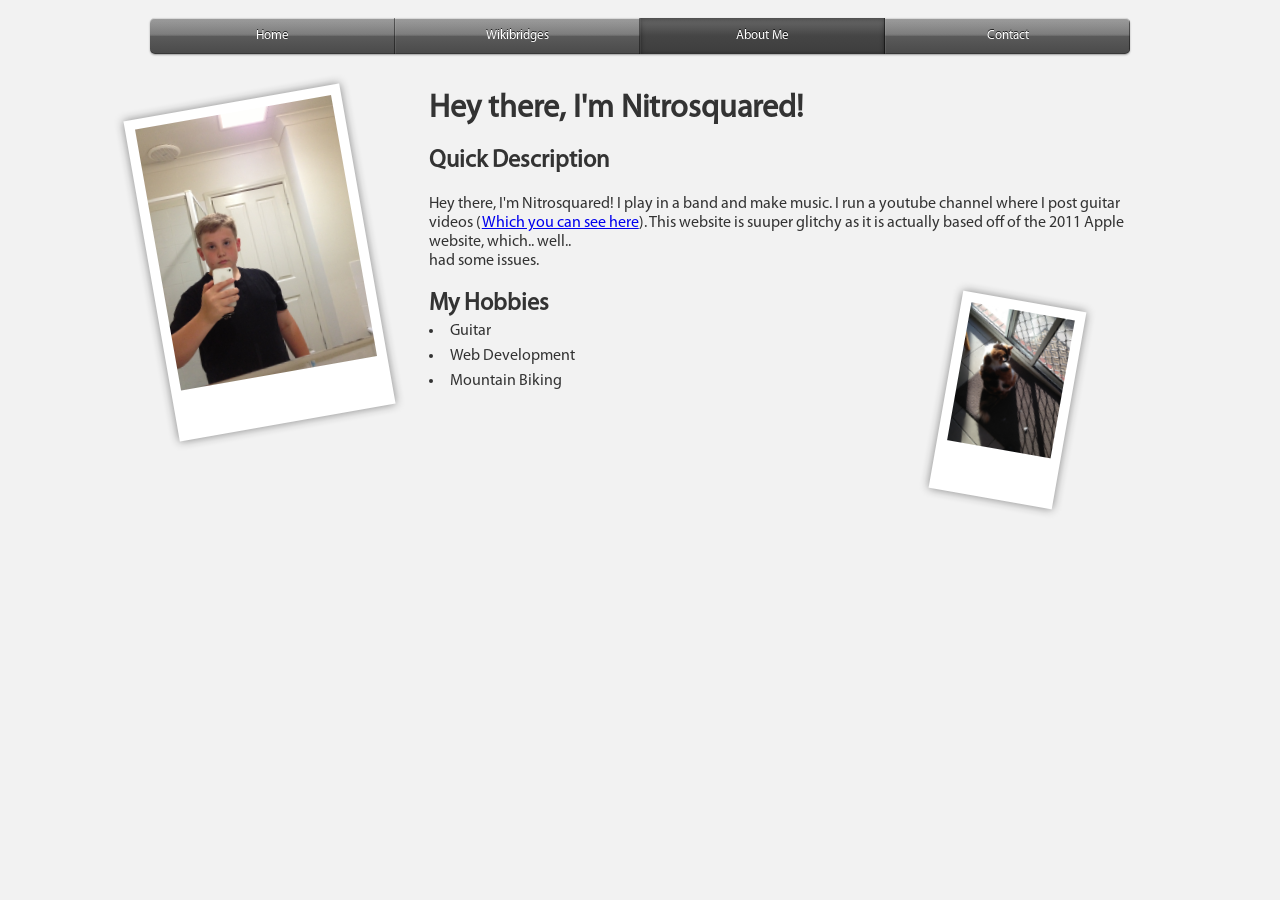
<file: Aboutme.html>
<!DOCTYPE html>
<html lang="en">
<head>
<meta charset="UTF-8">
<meta name="viewport" content="width=device-width, initial-scale=1.0">
<title>Nitrosquared - About Me</title>

<link rel="stylesheet" href="style.css">

</head>
<body>
    
<nav id="globalheader" class="home">

    <ul id="globalnav">

        <li id="gn-about">
            <a href="index.html">Home</a>
        </li>

        <li id="gn-store">
            <a href="Wikibridges.html">Wikibridges</a>
        </li>

        <li id="gn-home">
            <a href="Aboutme.html">About Me</a>
        </li>

        <li id="gn-ipad">
            <a href="#">Contact</a>
        </li>

    </ul>

</nav>

<div id="main">
    <div style="padding-top: 18px;"></div>

    <div class="polaroid-container">
        <img class="polaroid" src="src/img/aboutme-01.jpg" height="325px" alt="">
    </div>

    <h1>Hey there, I'm Nitrosquared!</h1> <br>
    <h2>Quick Description</h2> <br>
    <p>Hey there, I'm Nitrosquared! I play in a band and make music. I run a youtube channel where I post guitar videos (<a href="https://www.youtube.com/@snakeoilskies">Which you can see here</a>). This website is suuper glitchy as it is actually based off of the 2011 Apple website, which.. well.. <br> had some issues. <br></p>
    
    <br> 
    
    <div class="polaroid-container" style="float: right; margin-left: 20px;">
        <img class="polaroid" src="src/img/aboutme-02.JPG" height="200px" alt="" style="transform: rotate(10deg);">
    </div>

    <h2>My Hobbies</h2>
    <div class="content">
        <ul>
            <li>Guitar</li>
            <li>Web Development</li>
            <li>Mountain Biking</li>
        </ul>
    </div>
</div>

</body>
</html>
</file>
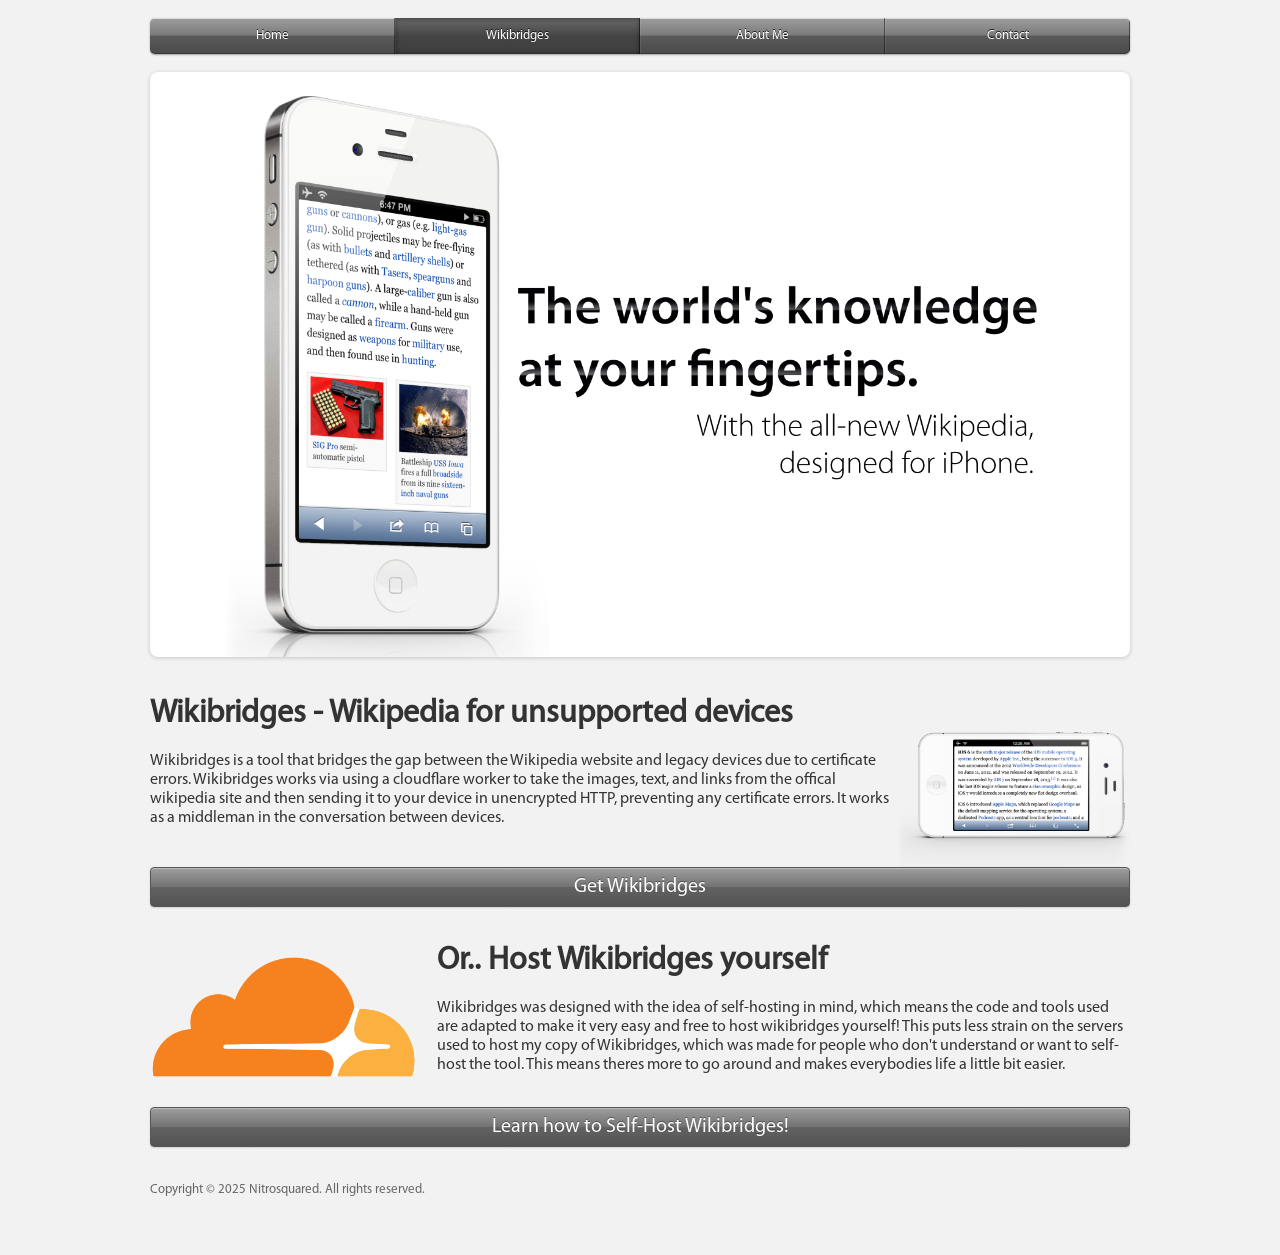
<file: Wikibridges.html>
<!DOCTYPE html>
<html lang="en">
<head>
<meta charset="UTF-8">
<meta name="viewport" content="width=device-width, initial-scale=1.0">
<title>Nitrosquared - Wikibridges</title>

<link rel="stylesheet" href="style.css">

</head>
<body>

<nav id="globalheader" class="home">

    <ul id="globalnav">

        <li id="gn-store">
            <a href="index.html">Home</a>
        </li>

        <li id="gn-home">
            <a href="Wikibridges.html">Wikibridges</a>
        </li>

        <li id="gn-iphone">
            <a href="Aboutme.html">About Me</a>
        </li>

        <li id="gn-ipad">
            <a href="#">Contact</a>
        </li>

    </ul>

</nav>

<div id="main">

	<a href="https://wiki.nitrosworld.org/wiki/" target="_blank">
		<section class="hero" style="background-image: url(src/img/Wikibridges-01.png); background-size: contain;"></section>
	</a> <br> <br>

    <h1>Wikibridges - Wikipedia for unsupported devices</h1> <br>
    <img src="src/img/Wikibridges-02.png" style="float: right; position: relative; top: -20px;" height="150px" alt="">
    <p>Wikibridges is a tool that bridges the gap between the Wikipedia website and legacy devices due to certificate errors. Wikibridges works via using a cloudflare worker to take the images, text, and links from the offical wikipedia site and then sending it to your device in unencrypted HTTP, preventing any certificate errors. It works as a middleman in the conversation between devices.</p> <br>
    <a class="wikibutton" style="width: 100%; position: relative; top: -35px; text-align: center; font-size: 20px;" href="https://wiki.nitrosworld.org/wiki/">Get Wikibridges</a>
    
    <img src="src/img/wikibridges-03.png" style="float: left; position: relative; padding-right: 20px;" height="150px" alt="">
    <h1>Or.. Host Wikibridges yourself</h1> <br>
    <p>Wikibridges was designed with the idea of self-hosting in mind, which means the code and tools used are adapted to make it very easy and free to host wikibridges yourself! This puts less strain on the servers used to host my copy of Wikibridges, which was made for people who don't understand or want to self-host the tool. This means theres more to go around and makes everybodies life a little bit easier.</p>
    <a class="wikibutton" style="width: 100%; position: relative; top: 15px; text-align: center; font-size: 20px;" href="https://github.com/ntro222/Wikibridges/" target="_blank">Learn how to Self-Host Wikibridges!</a> <br> <br> <br>

<footer id="homefooter" style="position: relative; top: -15px;">
        Copyright © 2025 Nitrosquared. All rights reserved.
</footer>

</body>
</html>
</file>
<file: style.css>
@font-face {
    font-family: 'Myriad';
    src: url(src/myriad.otf);
}

*{
    font-family: 'Myriad';
    margin:0;
    padding:0;
    box-sizing:border-box;
}

body{
    background:#f2f2f2;
    font-family:"Lucida Grande", Helvetica, Arial, sans-serif;
    color:#333;
    list-style-position:inside;
}

img{
    border:0;
}

#globalheader{
    position:relative;
    width:980px;
    height:36px;
    margin:18px auto;
    border-radius:5px;

    background:
        linear-gradient(
            to bottom,
            #8a8a8a 0%,
            #7b7b7b 45%,
            #666 50%,
            #5a5a5a 51%,
            #4a4a4a 100%
        );

    box-shadow:
        inset 0 1px 0 rgba(255,255,255,.28),
        inset 0 -1px 0 rgba(0,0,0,.25),
        0 1px 2px rgba(0,0,0,.35);

    overflow:hidden;
}

#globalheader:before{
    content:"";
    position:absolute;
    top:0;
    left:0;
    right:0;
    height:1px;
    background:rgba(255,255,255,.45);
}

#globalheader ul {
    list-style: none;
}

#globalnav{
    display:flex;
    width:100%;
    height:36px;
    font-family: 'Myriad';
}

#globalnav li{
    position:relative;
    flex:1;
}

#globalnav li:before{
    content:"";
    position:absolute;
    left:0;
    top:0;
    width:1px;
    height:100%;
    background:rgba(255,255,255,.08);
    z-index:2;
}

#globalnav li:after{
    content:"";
    position:absolute;
    right:0;
    top:0;
    width:1px;
    height:100%;
    background:rgba(0,0,0,.45);
    z-index:2;
}

#globalnav li:first-child:before{
    display:none;
}

#globalnav a{
    position:relative;

    display:flex;
    align-items:center;
    justify-content:center;

    width:100%;
    height:36px;

    color:#fff;
    text-decoration:none;

    font-size:13px;

    text-shadow:0 -1px 0 rgba(0,0,0,.85);

    transition:all .12s ease;

    z-index:1;
}

#globalnav a:before{
    content:"";

    position:absolute;
    top:0;
    left:0;
    right:0;

    height:50%;

    background:linear-gradient(
        to bottom,
        rgba(255,255,255,.16),
        rgba(255,255,255,0)
    );

    pointer-events:none;
}

#globalnav a:hover{
    background:
        linear-gradient(
            to bottom,
            #969696 0%,
            #7e7e7e 45%,
            #686868 50%,
            #5c5c5c 51%,
            #525252 100%
        );
}

#globalnav a:active{
    background:
        linear-gradient(
            to bottom,
            #4a4a4a 0%,
            #3f3f3f 100%
        );

    box-shadow:
        inset 0 2px 5px rgba(0,0,0,.5);
}

#globalheader.home #gn-home a,
#globalheader.store #gn-store a,
#globalheader.mac #gn-mac a,
#globalheader.iphone #gn-iphone a,
#globalheader.ipad #gn-ipad a,
#globalheader.support #gn-support a{
    background:
        linear-gradient(
            to bottom,
            #4d4d4d 0%,
            #3d3d3d 100%
        );

    box-shadow:
        inset 0 1px 5px rgba(0,0,0,.6);
}

#main{
    width:980px;
    margin:0 auto;
}

.hero{
    position:relative;

    width:980px;
    height:585px;

    background:
        #fff
        url("src/img/homepage-mockup.png")
        center top
        no-repeat;

    border-radius:8px;
    background-size: contain;

    overflow:hidden;

    box-shadow:
        0 1px 4px rgba(0,0,0,.18);
}

.promos{
    margin-top:10px;
    text-align: center;
    display:flex;
    align-items:center;
    justify-content:center;
    
}

.promos ul{
    display:flex;
    gap: 18px;
}

.promos li{
    width: 231px;
    height: 129px;

    background:#fff;

    border:1px solid #d6d6d6;

    overflow:hidden;

    box-shadow:
        0 1px 2px rgba(0,0,0,.08);
}

.promos img{
    display:block;
    width:100%;
    height:100%;
    object-fit:cover;
}

#homefooter{
    width:980px;

    margin:25px auto 40px;

    font-size:13px;
    color:#666;

    line-height:1.5;
}

#homefooter p{
    margin-top:8px;
}

@media (max-width:1020px){

    #globalheader,
    #main,
    .hero,
    #homefooter{
        width:100%;
    }

    body{
        padding:0 10px;
    }

    .hero{
        background-size:cover;
    }

    .promos ul{
        flex-wrap:wrap;
    }

    .promos li{
        width:calc(50% - 5px);
    }
}

.warningtape {
    background-image: url(src/img/warning.png);
    width: 1000px;
    height: 44px;
    position: absolute;
    left: 0;
}

#warning-popup{
    transition:opacity .25s ease;
    opacity:1;
    position:fixed;
    top:0;
    left:0;
    width:100%;
    height:100%;
    background:rgba(0,0,0,.45);
    z-index:99999;
}

#warning-box{
    overflow: hidden;
    position:absolute;
    top:140px;
    left:50%;
    width:430px;
    margin-left:-215px;
    padding:28px 30px;

    background:
        linear-gradient(
            to bottom,
            #fcfcfc 0%,
            #f2f2f2 100%
        );

    border:1px solid #b5b5b5;
    border-radius:8px;

    box-shadow:
        inset 0 1px 0 rgba(255,255,255,.95),
        0 3px 18px rgba(0,0,0,.35);

    text-align:center;
}

#warning-box:before{
    content:"";
    position:absolute;
    top:0;
    left:0;
    right:0;
    height:1px;
    background:rgba(255,255,255,.85);
}

#warning-box h2{
    margin-bottom:10px;
    color:#333;
    font-family:"Myriad", Helvetica, Arial, sans-serif;
    font-size:28px;
    font-weight:600;
    letter-spacing:-1px;
    text-shadow:0 1px 0 rgba(255,255,255,.8);
}

#warning-box p{
    margin-bottom:18px;
    color:#666;
    font-size:14px;
    line-height:1.5;
}

#warning-box a{
    display:inline-block;
    padding:7px 18px;
    color:#fff;
    text-decoration:none;
    font-size:13px;
    border-radius:4px;
    border:1px solid #2d5b9c;

    background:
        linear-gradient(
            to bottom,
            #6ea3f7 0%,
            #3b78db 50%,
            #2f67c1 51%,
            #2458ad 100%
        );

    box-shadow:
        inset 0 1px 0 rgba(255,255,255,.3),
        0 1px 2px rgba(0,0,0,.15);

    text-shadow:0 -1px 0 rgba(0,0,0,.35);
}

#warning-box a:hover{
    background:
        linear-gradient(
            to bottom,
            #7eb0ff 0%,
            #4b86e8 50%,
            #3b73d1 51%,
            #2d62bc 100%
        );
}

#warning-box a:active{
    background:
        linear-gradient(
            to bottom,
            #2959a8 0%,
            #21498a 100%
        );

    box-shadow:
        inset 0 2px 4px rgba(0,0,0,.35);
}

.polaroid-container{
    float:left;

    margin:
        10px
        60px
        20px
        0;
}

.polaroid {
    border: 10px white solid;
    border-bottom: 50px white solid;
    filter: drop-shadow(0px 0px 5px #00000076);
    transform: rotate(-10deg);
}

.promos ul {
    list-style: none;
}

.content ul li {line-height: 25px;}

.wikibutton {
    filter: grayscale(100%);
    display:inline-block;
    padding:7px 18px;
    color:#fff;
    text-decoration:none;
    font-size:13px;
    border-radius:4px;
    border:1px solid #2d5b9c;

    background:
        linear-gradient(
            to bottom,
            #6ea3f7 0%,
            #3b78db 50%,
            #2f67c1 51%,
            #2458ad 100%
        );

    box-shadow:
        inset 0 1px 0 rgba(255,255,255,.3),
        0 1px 2px rgba(0,0,0,.15);

    text-shadow:0 -1px 0 rgba(0,0,0,.35);
}

.wikibutton:hover{
    background:
        linear-gradient(
            to bottom,
            #7eb0ff 0%,
            #4b86e8 50%,
            #3b73d1 51%,
            #2d62bc 100%
        );
}

.wikibutton:active{
    background:
        linear-gradient(
            to bottom,
            #2959a8 0%,
            #21498a 100%
        );

    box-shadow:
        inset 0 2px 4px rgba(0,0,0,.35);
}
</file>
